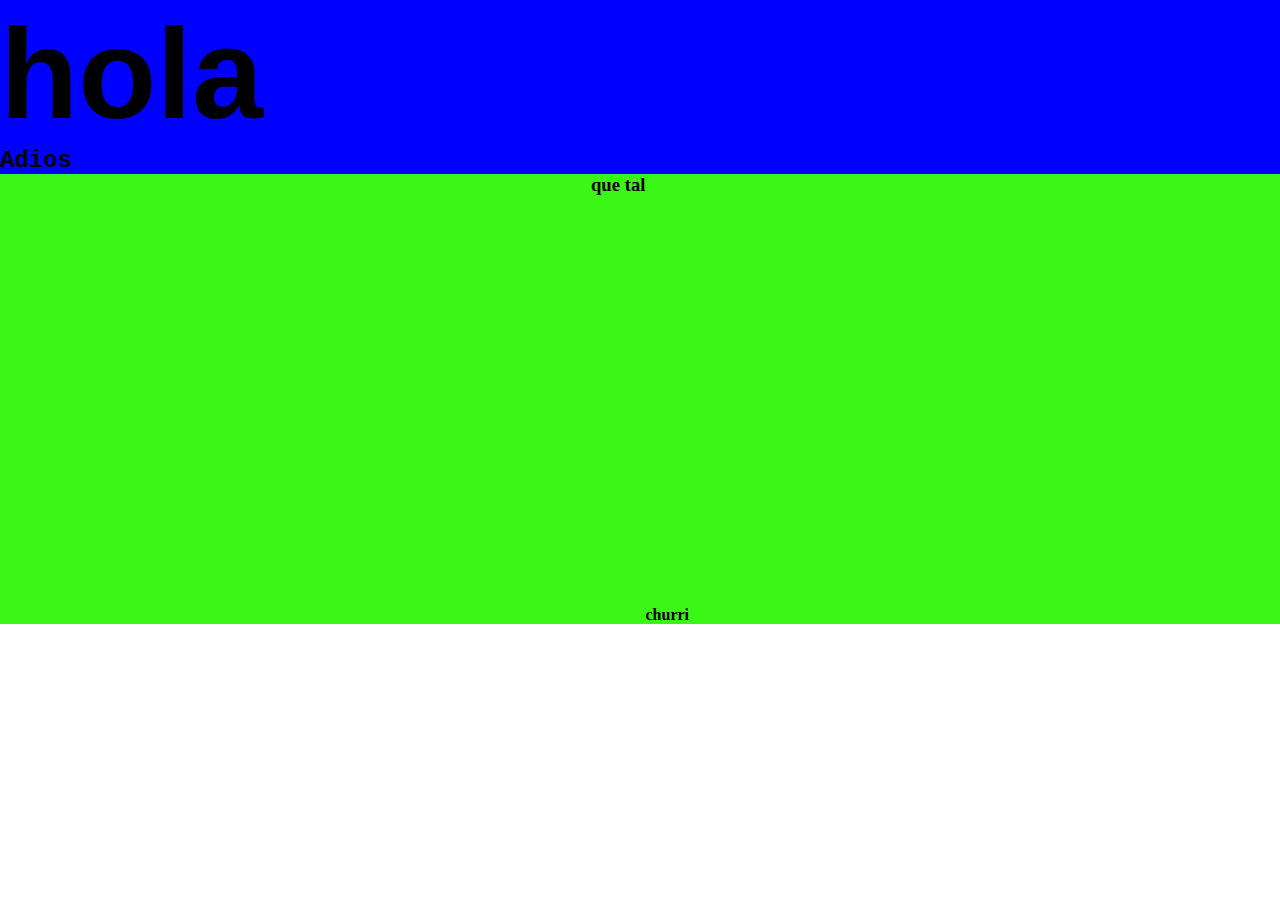
<file: index.html>
<!DOCTYPE html>
<html lang="p4">
</head>
    <link rel="preconnect" href="https://fonts.googleapis.com">
    <link rel="preconnect" href="https://fonts.gstatic.com" crossorigin>
    <link href="https://fonts.googleapis.com/css2?family=VT323&display=swap" rel="stylesheet">
<style>
    @font-face {
        font-family: 'ABC Favorit Unlicensed Trial';
            src: url(fonts/transfonter.org-20231113-085755/'ABCFavorit-Bold.eot');
            src: url(fonts/transfonter.org-20231113-085755/'ABCFavorit-Bold.eot?#iefix') format('embedded-opentype'),
            url(fonts/transfonter.org-20231113-085755/'ABCFavorit-Bold.woff2') format('woff2'),
            url(fonts/transfonter.org-20231113-085755/'ABCFavorit-Bold.woff') format('woff'),
            url(fonts/transfonter.org-20231113-085755/'ABCFavorit-Bold.svg#ABCFavorit-Bold') format('svg');
    font-weight: bold;
    font-style: normal;
    font-display: swap;
}

    *{
        margin: 0;
        padding: 0;
    }
    header{
        background-color: blue;
        justify-content: space-between;
        align-items: flex-end;
        height: 50vh;
        width: 100%;
    }
    main{
        background-color: rgb(59, 247, 21);
        display: flex;
        justify-content: center;
        align-items: center;
        height: 50vh;
        width: 100%;    
    }
    h1{
        font-size: 8em;
        font-family: 'VT323', monospace;
    }
    h1:hover{
        font-family: Arial, Helvetica, sans-serif;
    }
    h2{
        font-family: 'Courier New', Courier, monospace;
    }
    h3{
        justify-self: center;
        align-self: flex-start;
        font-family: 'ABC Favorit Unlicensed Trial';
    }
    h3:hover{
        
    }
    h4{
        justify-self: center;
        align-self: flex-end;
    }
    
</style>
<body>
    <header>

        </style>

        <h1> hola</h1>
        <h2> Adios</h2>
    <header>
    <main>
        <h3>que tal </h3>
        <h4>churri</h4>
    </main>
</file>
